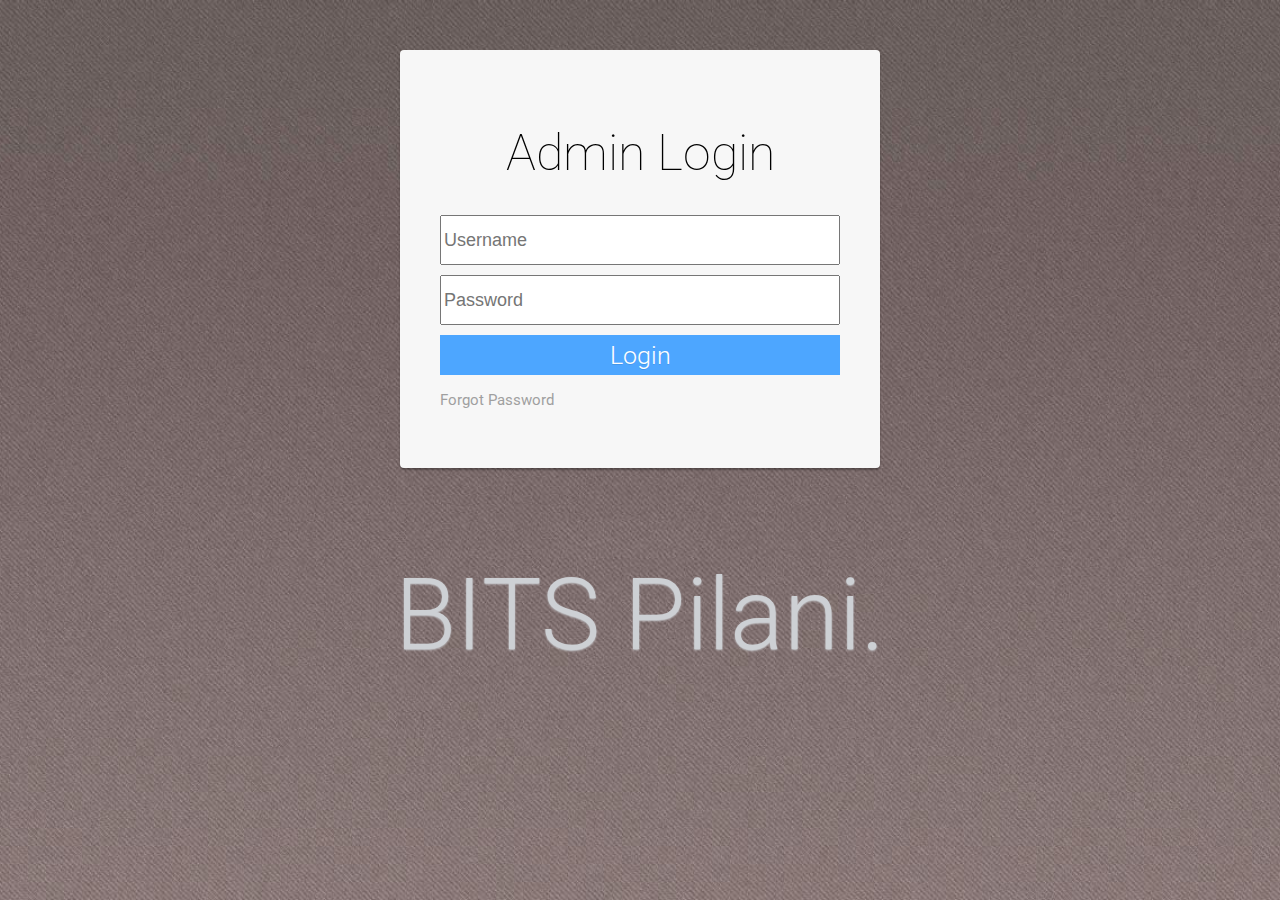
<file: login.html>
<html>
<head>
   <meta charset="utf-8">
   <title>Admin Login|BITS|Online Notice Board</title>
   <meta name="description" content="An online notice board for helping the students of BITS">
   <meta name="author" content="BITS">
   <meta http-equiv="content-language" content="en" />
   <meta http-equiv="content-type" content="text/html; charset=UTF-8" />
   <meta name="viewport" content="width=device-width, initial-scale=1">

<style type="text/css">
  @import url(http://fonts.googleapis.com/css?family=Roboto:400,100);
  body {
  background: url(login-background.jpg) no-repeat center center fixed; 
  -webkit-background-size: cover;
  -moz-background-size: cover;
  -o-background-size: cover;
  background-size: cover;
  font-family: 'Roboto', sans-serif;
}

.login{
width:400px;
background-color:#f7f7f7;
padding:40px;
border-radius:4px;
overflow:hidden;
margin: 50px auto;
box-shadow: 0px 2px 2px rgba(0,0,0,0.3)


}

.login h1{
text-align:center;
font-weight:100;
font-size:50px;

}

.login input[type=submit]{
width:100%;
cursor:pointer;
position:relative;
display:block;
color:#fff;
background-color:#4DA6FF;
text-shadow:0 1px rgba(0,0,0,0.1);
font-size:25px;
font-family:Roboto;
border:0px;
height:40px;
font-weight:300;


}
.login input[type=submit]:hover
{
background-color:#0681FD;

}
.login 
.forgetpass{
font-size:15px;
text-align:center;

}
.login a{
text-decoration:none;
color:#666;
font-weight:400;
text-align:center;
opacity:0.6;
transition:opacity ease 0.5s;

}

.login input[type=text],input[type=password]{
   height:50px;
   font-size:18px;
   width:100%;
   margin-bottom:10px;
   font-weight:100;
   
   

}
.pilani{
font-family:Roboto,sans-serif;
font-size:100px;
font-weight:300;
text-align:center;
color:#CDD0D4;
text-shadow:0 1px 2px

}

</style>
<script type="text/javascript">
function validate()
{
  var x=document.forms["myform"]["user"].value;
  var y=document.forms["myform"]["pass"].value;
  if(x==null || x=="" || y==null || y=="")
  {
     document.getElementById("wrong").innerHTML="X Please fill out both the boxes";
	 return false;
  }
  else
  {
    return true;
  }
  }
</script>
</head>
<body>
  <div class="login">
     <h1>Admin Login</h1>
	 <form name="myform" action="#" method="post" onsubmit="return validate()">
	     <input type="text" name="user" placeholder="Username">
		 <input type="password" name="pass" placeholder="Password">
		 <input type="submit" name="login" value="Login" class="loginsub">
		 
	 </form>
	 
	 <div class="loginhelp">
	   <a href="#" class="forgetpass">Forgot Password</a>
	 </div>
	 <h3  id="wrong"style="text-align:center;font-weight:100;color:red;"></h3>
  
  </div>
  <br /><br />
 <div class="pilani">
 BITS Pilani.

 </div> 

</body>


</html>
</file>
